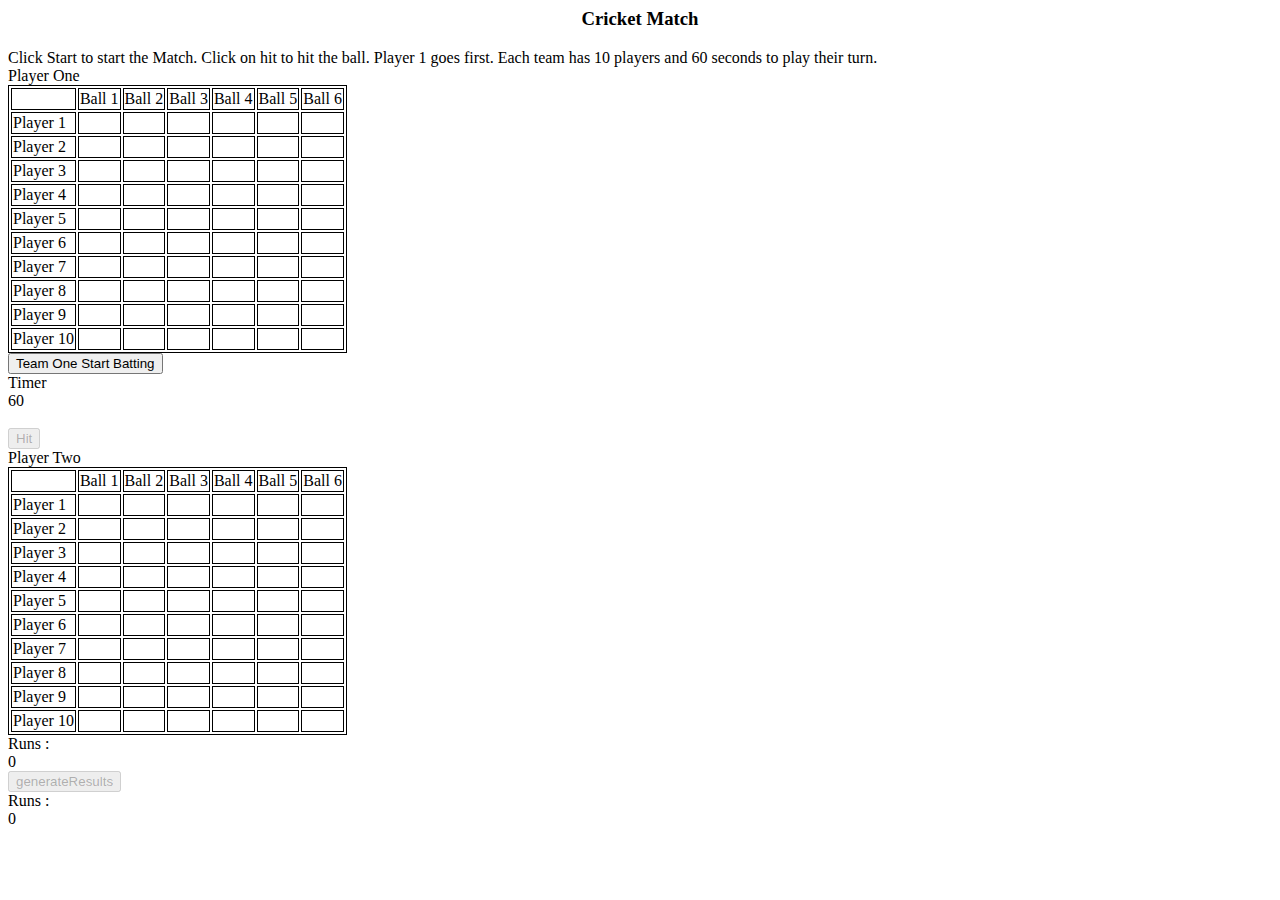
<file: index.html>
<html>

<head>
    <link rel="stylesheet" href="https://stackpath.bootstrapcdn.com/bootstrap/4.5.0/css/bootstrap.min.css"
        integrity="sha384-9aIt2nRpC12Uk9gS9baDl411NQApFmC26EwAOH8WgZl5MYYxFfc+NcPb1dKGj7Sk" crossorigin="anonymous">

    <style>
        .align-center {
            margin-left: auto;
            margin-right: auto;
        }

        table,
        td,
        th {
            border: 1px solid black;
            border-collapse: separate;
        }
    </style>

</head>

<body>
    <center>
        <h3>Cricket Match</h3>
    </center>

    <div id='matchDiv'>
        <div class='container'>
            <div class='row mb-5'>
                <div class='col-sm-12 text-center'>
                    Click Start to start the Match. Click on hit to hit the ball. Player 1 goes first. Each team has 10
                    players and 60 seconds to play their turn.
                </div>
            </div>
            <div class='row'>
                <div class='col-lg-5 text-center' id='playerOne'>
                    Player One
                </div>
                <div class='col-lg-2 text-center'><button id='startMatch' onclick="startMatch()" class='btn btn-primary'>Team One Start Batting</button><br>Timer
                    <div id='timer'>60</div><br><button id="hitBtn" onclick='hit()' disabled='true' class='btn btn-primary disabled'>Hit</button>
                    <br>
                    <div id='textDiv'></div>
                </div>
                <div class='col-lg-5 text-center' id='playerTwo'>
                    Player Two
                </div>
            </div>
            <div class='row'>
                <div class='col-lg-5'>
                    <div id='oneText'></div>
                </div>
                <div class='col-lg-2'>
                </div>
                <div class='col-lg-5'>
                    <div id='twoText'></div>
                </div>
            </div>
            <div class='row'>
                <div class='col-lg-5'>
                    Runs : <div id='OneTotalText'>0</div>
                </div>
                <div class='col-lg-2'>
                    <button id="resBtn" onclick='generateResults()' disabled='true' class='btn btn-primary disabled'>generateResults</button>
                </div>
                <div class='col-lg-5'>
                    Runs : <div id='TwoTotalText'>0</div>
                </div>
            </div>
        </div>
    </div>


</body>

<script src='cricket.js'></script>


</html>
</file>
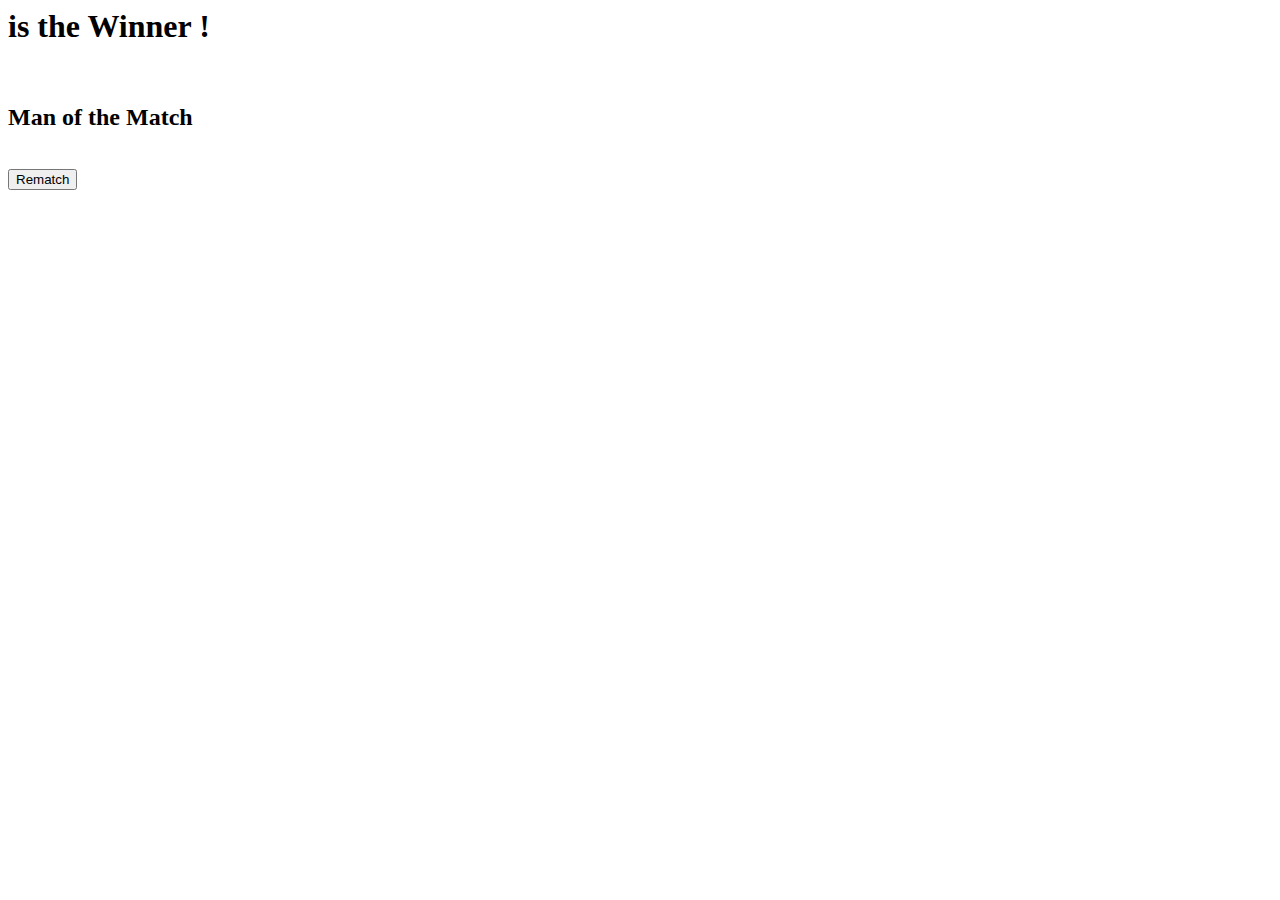
<file: results.html>
<html>

<head>
    <link rel="stylesheet" href="https://stackpath.bootstrapcdn.com/bootstrap/4.5.0/css/bootstrap.min.css"
        integrity="sha384-9aIt2nRpC12Uk9gS9baDl411NQApFmC26EwAOH8WgZl5MYYxFfc+NcPb1dKGj7Sk" crossorigin="anonymous">

</head>

<body>

    <div class='container'>
        <div class='row mt-5'>
            <div class='col-sm-12 text-center'>
                <h1><div id='winnerTag'> </div> is the Winner !</h1>
                <br>
                <h2> Man of the Match <div id='momTag'> </div> </h2>
                <br>
                <button onclick='startMatchAgain();' class='btn btn-primary'>Rematch</button>
            </div>
        </div>
    </div>    

</body>

<script src='result.js'></script>

</html>
</file>
